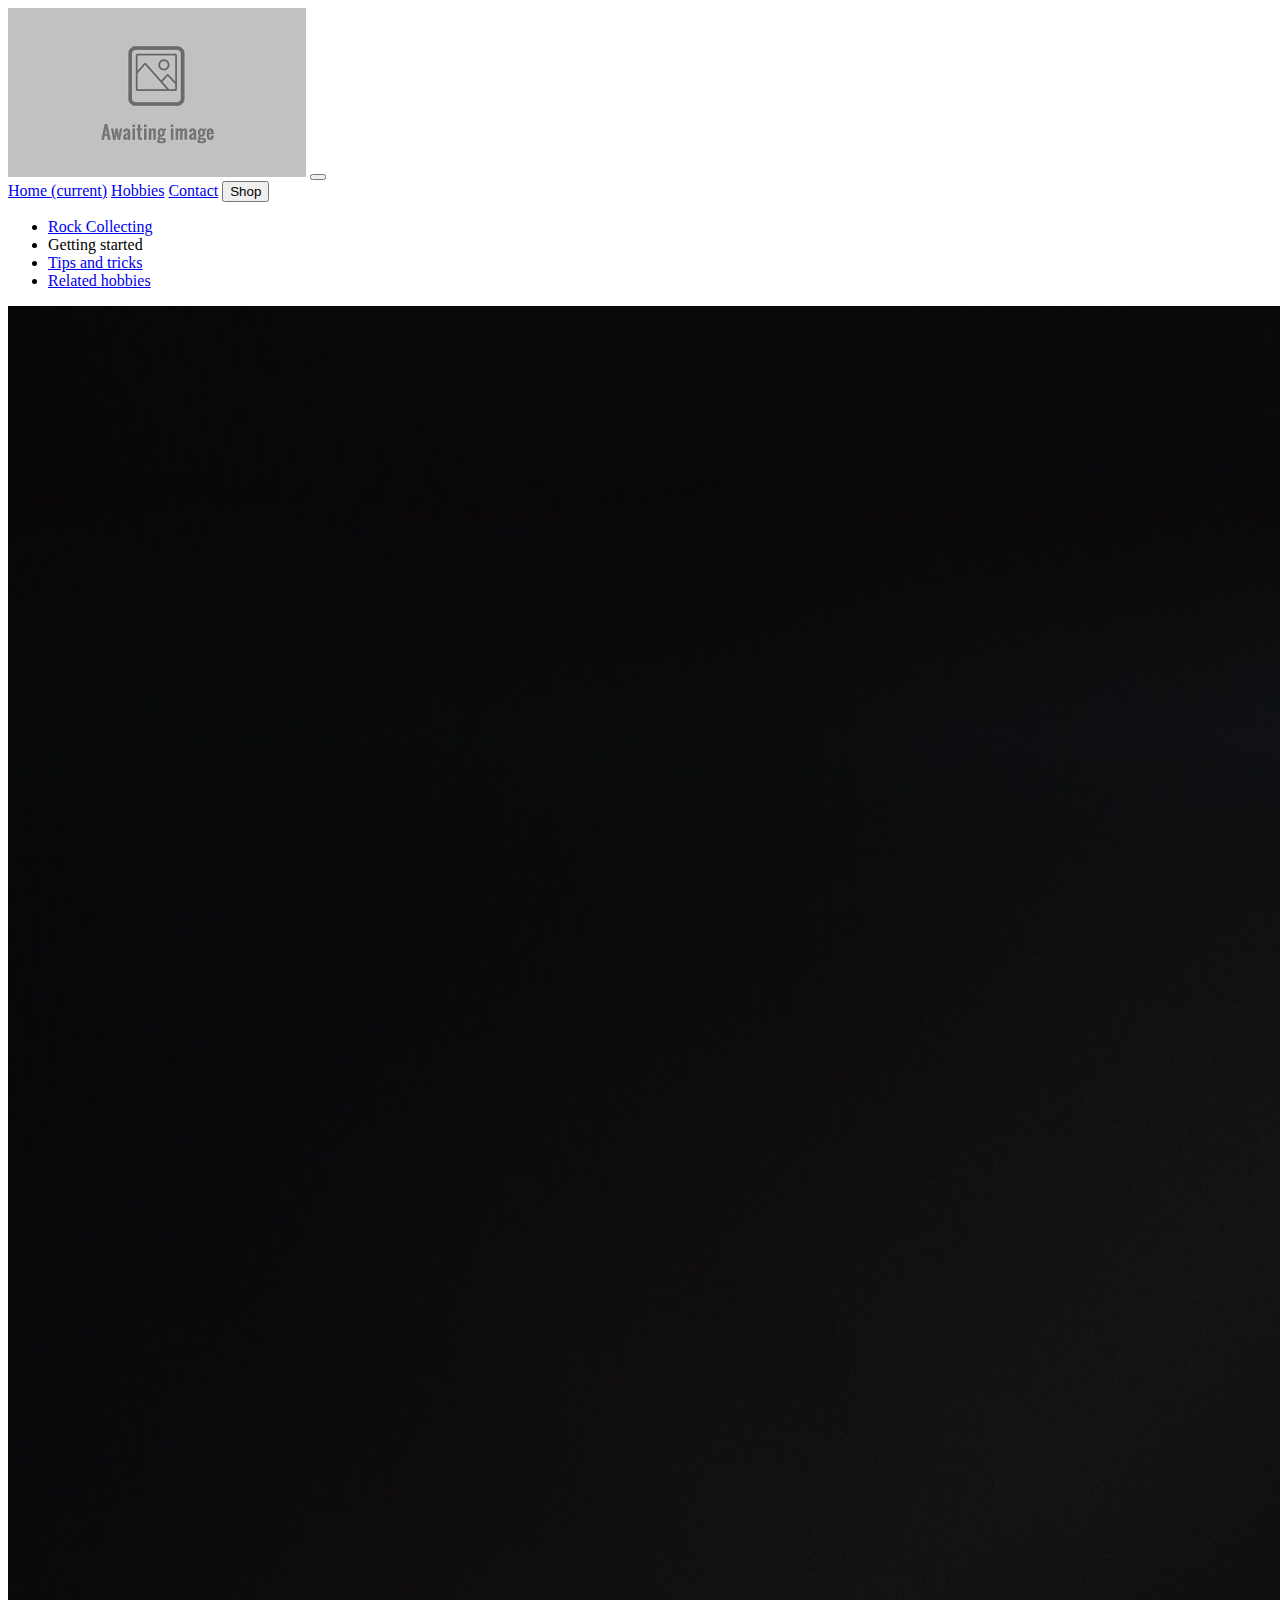
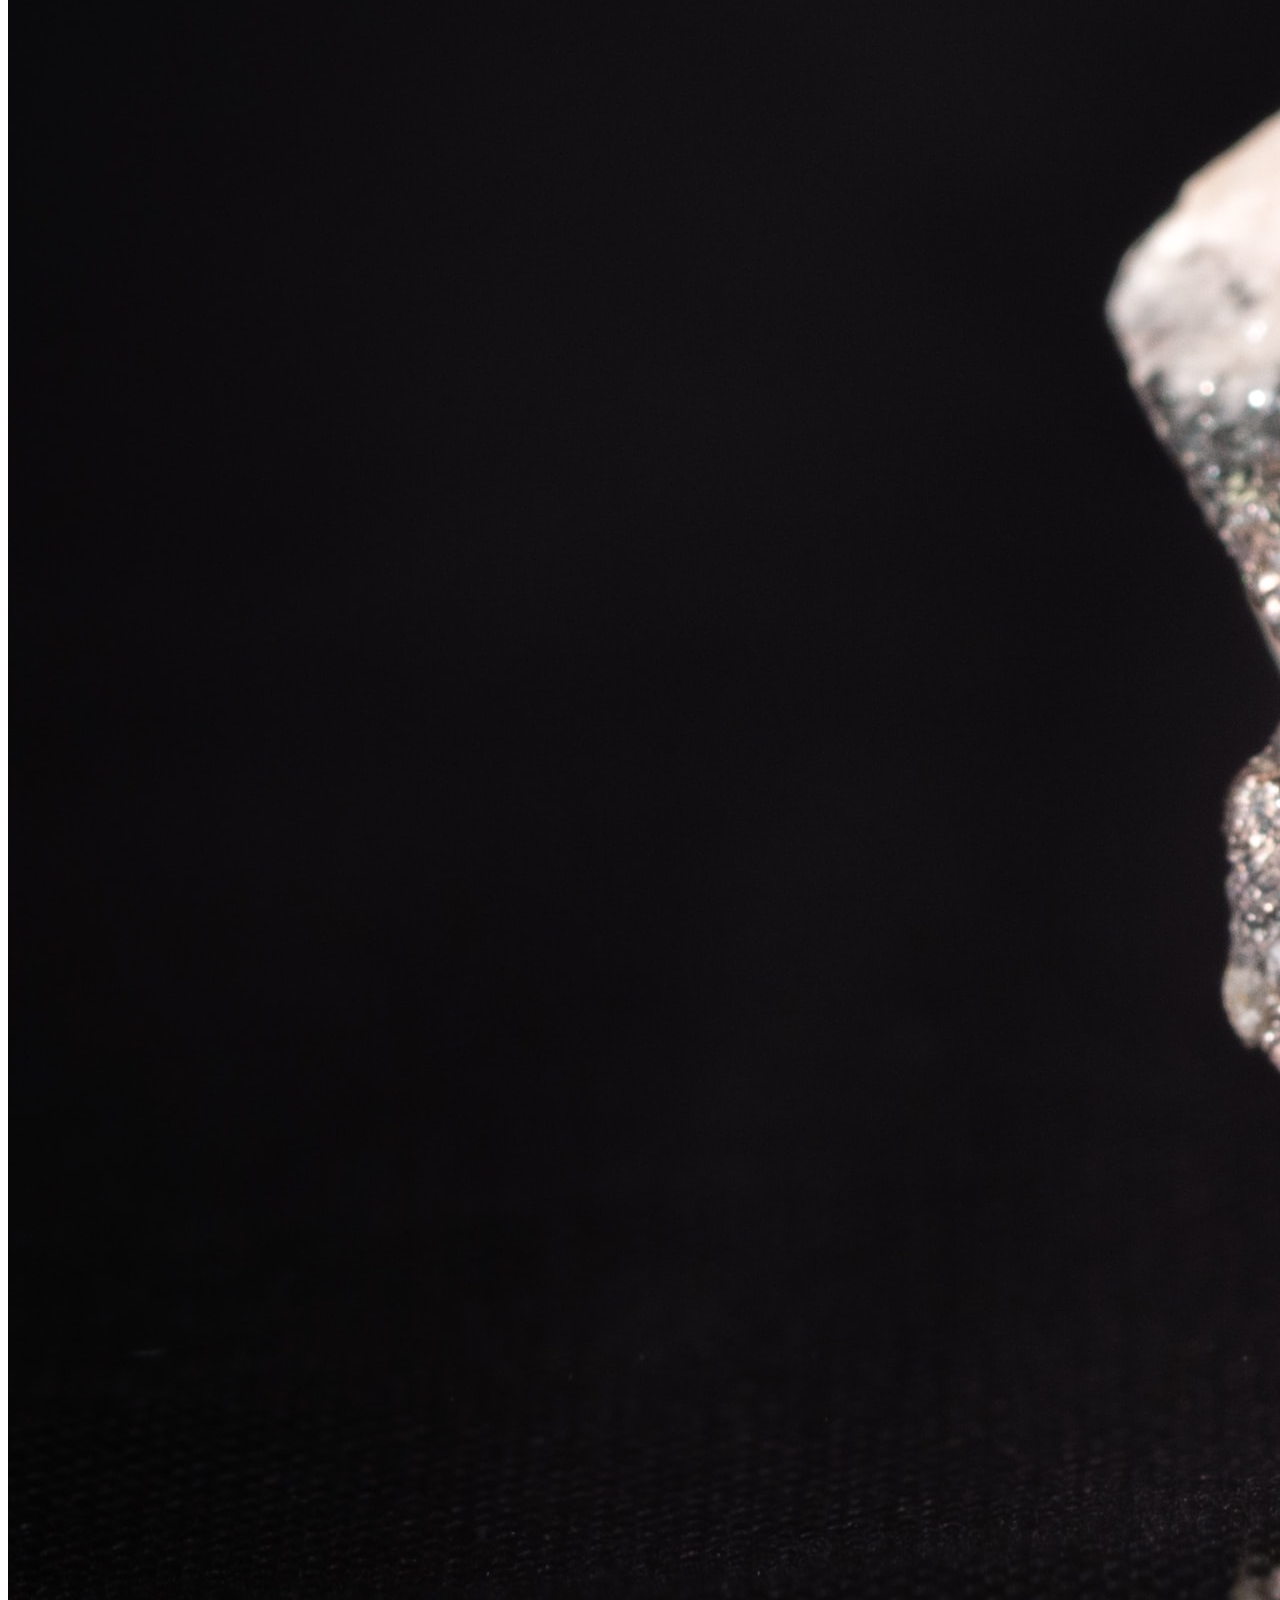
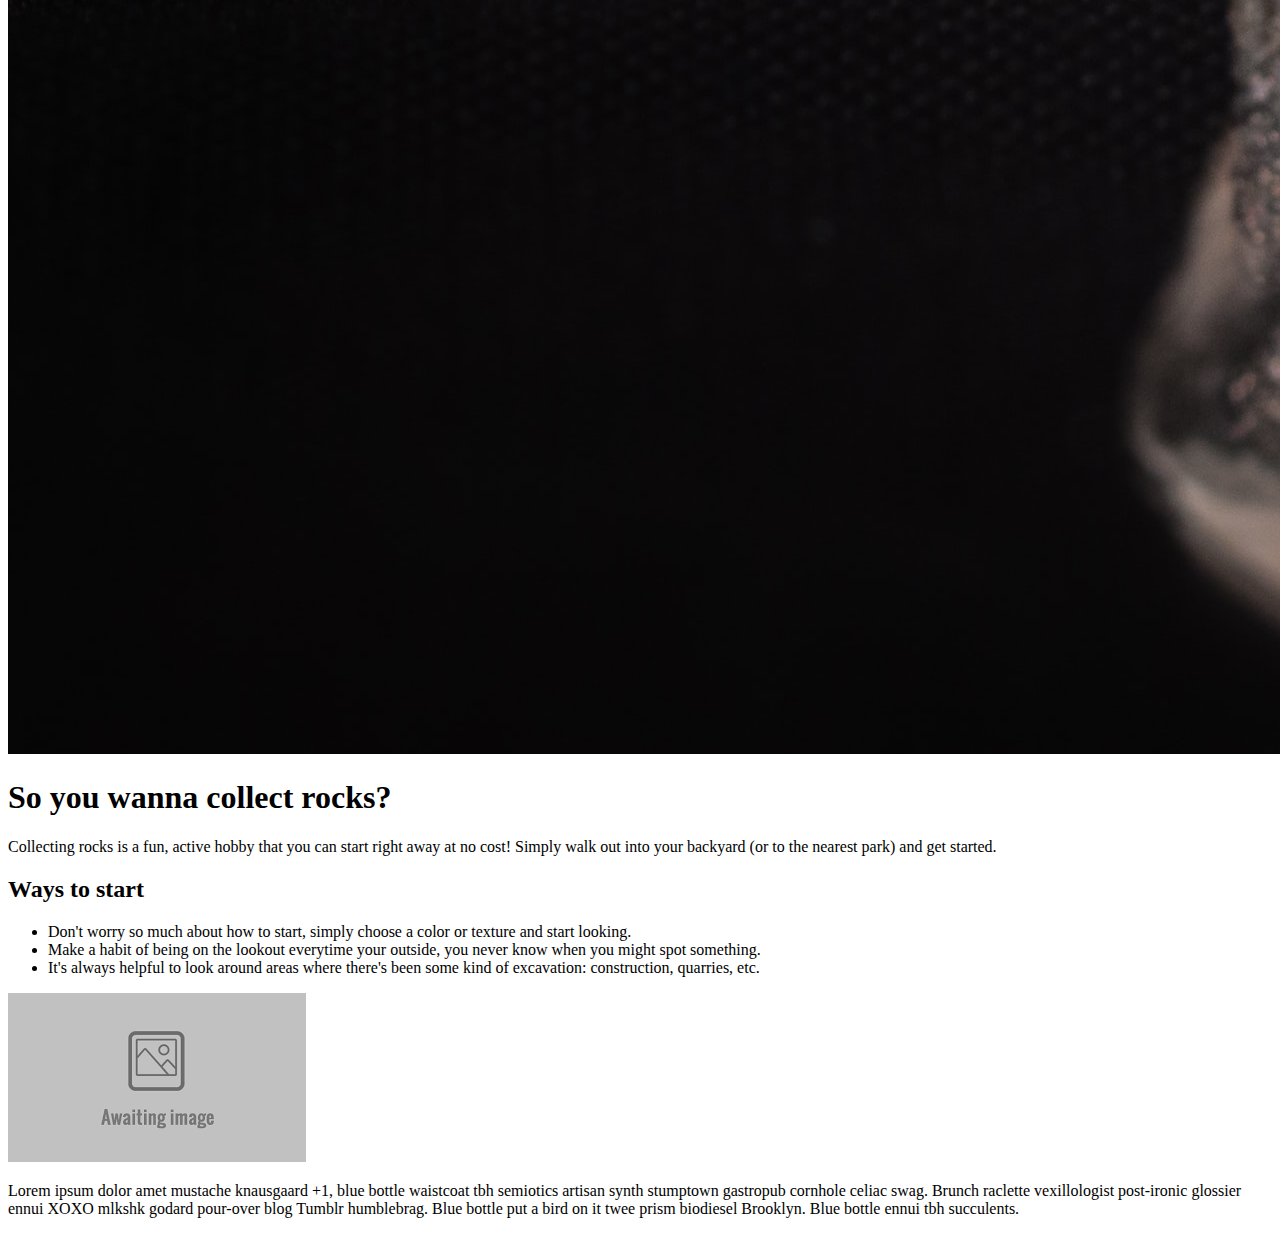
<file: index.html>
<!doctype html>
<html>
<head>
<script async src="https://www.googletagmanager.com/gtag/js?id=G-RRDHNLCHEW"></script>
<script>
  window.dataLayer = window.dataLayer || [];
  function gtag(){dataLayer.push(arguments);}
  gtag('js', new Date());

  gtag('config', 'G-RRDHNLCHEW');
</script>
<!-- Hotjar Tracking Code for https://josephearl-iii.github.io/HW-21/ -->
<script>
    (function(h,o,t,j,a,r){
        h.hj=h.hj||function(){(h.hj.q=h.hj.q||[]).push(arguments)};
        h._hjSettings={hjid:2258137,hjsv:6};
        a=o.getElementsByTagName('head')[0];
        r=o.createElement('script');r.async=1;
        r.src=t+h._hjSettings.hjid+j+h._hjSettings.hjsv;
        a.appendChild(r);
    })(window,document,'https://static.hotjar.com/c/hotjar-','.js?sv=');
</script>	
<meta charset="UTF-8">
<title>HobbyHouse: Rock Collecting</title>
<link rel="stylesheet" href="https://cdn.jsdelivr.net/npm/bootstrap@4.6.0/dist/css/bootstrap.min.css" integrity="sha384-B0vP5xmATw1+K9KRQjQERJvTumQW0nPEzvF6L/Z6nronJ3oUOFUFpCjEUQouq2+l" crossorigin="anonymous">
<link href="css/index.css" rel="stylesheet" type="text/css">
</head>

<body>
	<nav class="navbar navbar-expand-lg navbar-light bg-light">
  <a class="navbar-brand" href="#"><img src="images/awaiting image.png" alt=""></a>
  <button class="navbar-toggler" type="button" data-toggle="collapse" data-target="#navbarNavAltMarkup" aria-controls="navbarNavAltMarkup" aria-expanded="false" aria-label="Toggle navigation">
    <span class="navbar-toggler-icon"></span>
  </button>
  <div class="collapse navbar-collapse" id="navbarNavAltMarkup">
    <div class="navbar-nav">
      <a class="nav-link" href="#">Home <span class="sr-only">(current)</span></a>
      <a class="nav-link active" href="#">Hobbies</a>
      <a class="nav-link" href="#">Contact</a>
      <a class="nav-link" href="#" ><button>Shop</button></a>
    </div>
  </div>
</nav>
<section>
	<div class="row">
		<div class="col-lg-3">
		<ul class="list-group">
  			<li class="list-group-item" ><a href="index.html">Rock Collecting</a></li>
  			<li class="list-group-item active" aria-current="true">Getting started</li>
  			<li class="list-group-item"><a href="rocktips.html">Tips and tricks</a></li>
  			<li class="list-group-item"><a href="rockrelated.html">Related hobbies</a></li>
			</ul>
		</div>
		<div class="col-lg-9">
		<img src="images/limestone.jpg" alt=""><h1>So you wanna collect rocks?</h1>
		<p>Collecting rocks is a fun, active hobby that you can start right away at no cost! Simply walk out into your backyard (or to the nearest park) and get started.</p>
		</div>
	</div>
	<div class="row">
		<div class="col-lg-3 center">
		<h2>Ways to start</h2>
		<ul>
			<li>Don't worry so much about how to start, simply choose a color or texture and start looking.</li>
			<li>Make a habit of being on the lookout everytime your outside, you never know when you might spot something.</li>
			<li>It's always helpful to look around areas where there's been some kind of excavation: construction, quarries, etc. </li>
			</ul>	
		</div>
	</div>
	<div class="row">
		<div class="col-lg-3"></div>
		<div class="col-lg-9 right">
		<img src="images/awaiting image.png" alt="">
			<p>Lorem ipsum dolor amet mustache knausgaard +1, blue bottle waistcoat tbh semiotics artisan synth stumptown gastropub cornhole celiac swag. Brunch raclette vexillologist post-ironic glossier ennui XOXO mlkshk godard pour-over blog Tumblr humblebrag. Blue bottle put a bird on it twee prism biodiesel Brooklyn. Blue bottle ennui tbh succulents.</p>
		</div>
	</div>
	</section>
	<footer>
	<div class="row">
		<div class="col-lg-12"></div></div></footer>
<script src="https://code.jquery.com/jquery-3.5.1.slim.min.js" integrity="sha384-DfXdz2htPH0lsSSs5nCTpuj/zy4C+OGpamoFVy38MVBnE+IbbVYUew+OrCXaRkfj" crossorigin="anonymous"></script>
<script src="https://cdn.jsdelivr.net/npm/bootstrap@4.6.0/dist/js/bootstrap.bundle.min.js" integrity="sha384-Piv4xVNRyMGpqkS2by6br4gNJ7DXjqk09RmUpJ8jgGtD7zP9yug3goQfGII0yAns" crossorigin="anonymous"></script>
<script src="js/index.js"></script>	
</body>
</html>
</file>
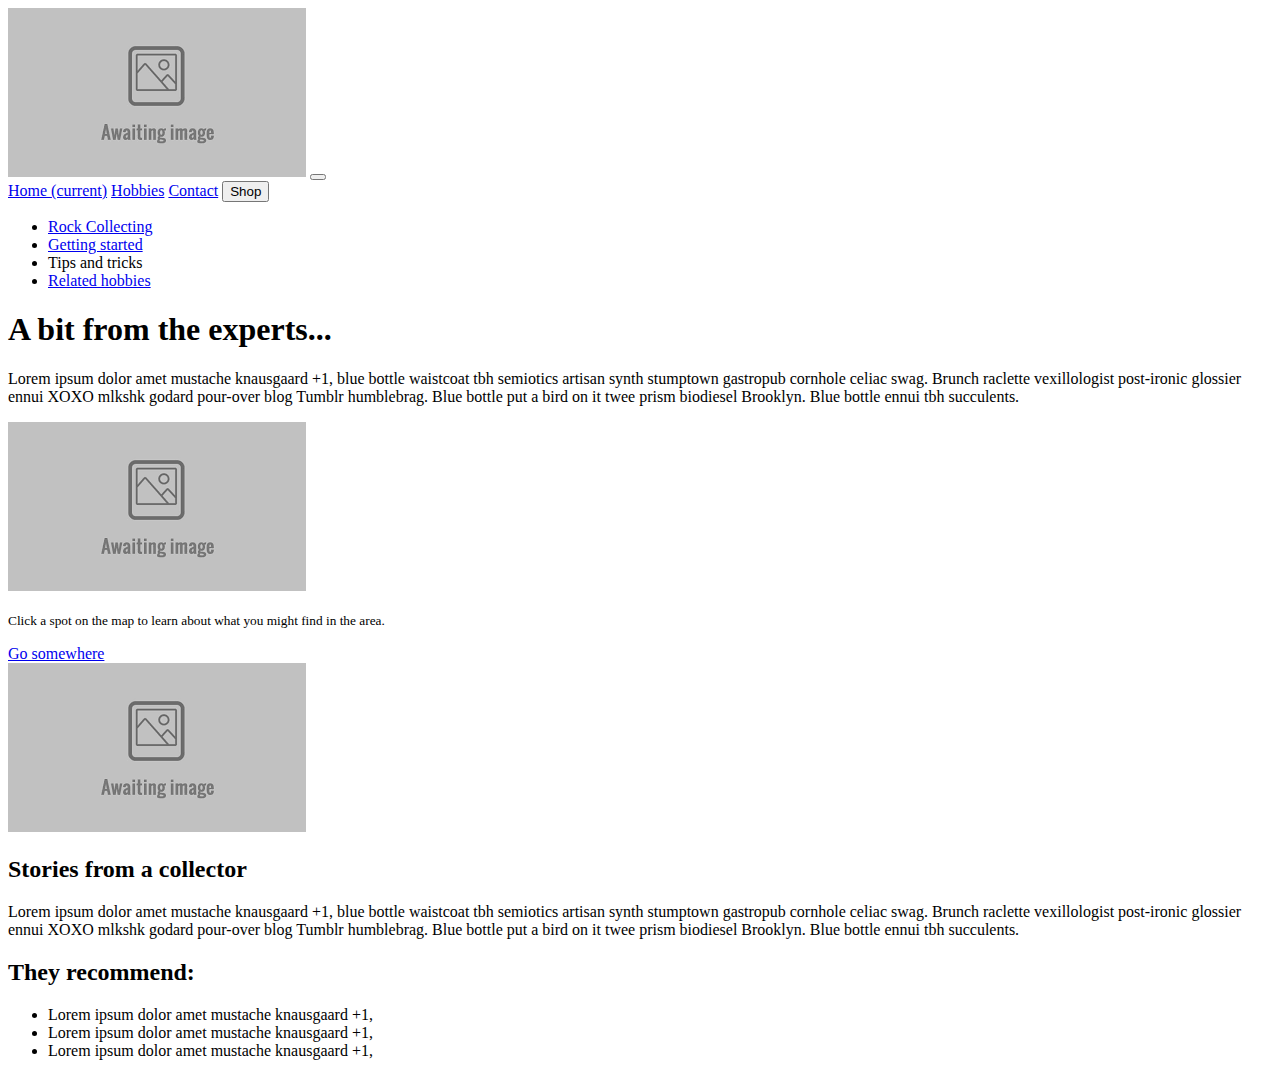
<file: rocktips.html>
<!doctype html>
<html>
<head>
<script async src="https://www.googletagmanager.com/gtag/js?id=G-RRDHNLCHEW"></script>
<script>
  window.dataLayer = window.dataLayer || [];
  function gtag(){dataLayer.push(arguments);}
  gtag('js', new Date());

  gtag('config', 'G-RRDHNLCHEW');
</script>
<!-- Hotjar Tracking Code for https://josephearl-iii.github.io/HW-21/ -->
<script>
    (function(h,o,t,j,a,r){
        h.hj=h.hj||function(){(h.hj.q=h.hj.q||[]).push(arguments)};
        h._hjSettings={hjid:2258137,hjsv:6};
        a=o.getElementsByTagName('head')[0];
        r=o.createElement('script');r.async=1;
        r.src=t+h._hjSettings.hjid+j+h._hjSettings.hjsv;
        a.appendChild(r);
    })(window,document,'https://static.hotjar.com/c/hotjar-','.js?sv=');
</script>	
<meta charset="UTF-8">
<title>HobbyHouse: Rock Collecting</title>
<link rel="stylesheet" href="https://cdn.jsdelivr.net/npm/bootstrap@4.6.0/dist/css/bootstrap.min.css" integrity="sha384-B0vP5xmATw1+K9KRQjQERJvTumQW0nPEzvF6L/Z6nronJ3oUOFUFpCjEUQouq2+l" crossorigin="anonymous">	
<link href="css/index.css" rel="stylesheet" type="text/css">
</head>

<body>
	<nav class="navbar navbar-expand-lg navbar-light bg-light">
  <a class="navbar-brand" href="#"><img src="images/awaiting image.png" alt=""></a>
  <button class="navbar-toggler" type="button" data-toggle="collapse" data-target="#navbarNavAltMarkup" aria-controls="navbarNavAltMarkup" aria-expanded="false" aria-label="Toggle navigation">
    <span class="navbar-toggler-icon"></span>
  </button>
  <div class="collapse navbar-collapse" id="navbarNavAltMarkup">
    <div class="navbar-nav">
      <a class="nav-link" href="#">Home <span class="sr-only">(current)</span></a>
      <a class="nav-link active" href="#">Hobbies</a>
      <a class="nav-link" href="#">Contact</a>
      <a class="nav-link" href="#" ><button>Shop</button></a>
    </div>
  </div>
</nav>
<section>
	<div class="row">
		<div class="col-lg-3">
		<ul class="list-group">
  			<li class="list-group-item"><a href="index.html">Rock Collecting</a></li>
  			<li class="list-group-item"><a href="index.html">Getting started</a></li>
  			<li class="list-group-item active" aria-current="true">Tips and tricks</li>
  			<li class="list-group-item"><a href="rockrelated.html">Related hobbies</a></li>
			</ul>
		</div>
		<div class="col-lg-9">
		<h1>A bit from the experts...</h1>
			<p>Lorem ipsum dolor amet mustache knausgaard +1, blue bottle waistcoat tbh semiotics artisan synth stumptown gastropub cornhole celiac swag. Brunch raclette vexillologist post-ironic glossier ennui XOXO mlkshk godard pour-over blog Tumblr humblebrag. Blue bottle put a bird on it twee prism biodiesel Brooklyn. Blue bottle ennui tbh succulents.</p>	
		
		</div>
	</div>
	<div class="row">
		<div class="col-lg-3"></div>
		<div class="col-lg-9">
		<div class="card mb-3">
  		<img src="images/awaiting image.png" class="card-img-top" alt="...">
  		<div class="card-body">
    	<p class="card-text"><small class="text-muted">Click a spot on the map to learn about what you might find in the area.</small></p>
		<a href="#" class="btn btn-primary">Go somewhere</a>	
  		</div>
		</div>
		</div></div>
	<div class="row">
		<div class="col-lg-3"></div>
		<div class="col-lg-9">
		<img src="images/awaiting image.png" alt="">
		<h2>Stories from a collector</h2>
		<p>Lorem ipsum dolor amet mustache knausgaard +1, blue bottle waistcoat tbh semiotics artisan synth stumptown gastropub cornhole celiac swag. Brunch raclette vexillologist post-ironic glossier ennui XOXO mlkshk godard pour-over blog Tumblr humblebrag. Blue bottle put a bird on it twee prism biodiesel Brooklyn. Blue bottle ennui tbh succulents.</p>	
		</div></div>
	<div class="row">
		<div class="col-lg-3 center">
		<h2>They recommend:</h2>
		<ul>
			<li>Lorem ipsum dolor amet mustache knausgaard +1,</li>
			<li>Lorem ipsum dolor amet mustache knausgaard +1,</li>
			<li>Lorem ipsum dolor amet mustache knausgaard +1,</li>
			</ul>	
		</div>
	</div>
</section>
<script src="https://code.jquery.com/jquery-3.5.1.slim.min.js" integrity="sha384-DfXdz2htPH0lsSSs5nCTpuj/zy4C+OGpamoFVy38MVBnE+IbbVYUew+OrCXaRkfj" crossorigin="anonymous"></script>
<script src="https://cdn.jsdelivr.net/npm/bootstrap@4.6.0/dist/js/bootstrap.bundle.min.js" integrity="sha384-Piv4xVNRyMGpqkS2by6br4gNJ7DXjqk09RmUpJ8jgGtD7zP9yug3goQfGII0yAns" crossorigin="anonymous"></script>
<script src="js/index.js"></script>	
</body>
</html>
</file>
<file: css/index.css>
@charset "UTF-8";
/* CSS Document */
.center {
	margin: auto;
}
.right {
	margin-left: 0;
}
img {
	width: inherit;
}
</file>
